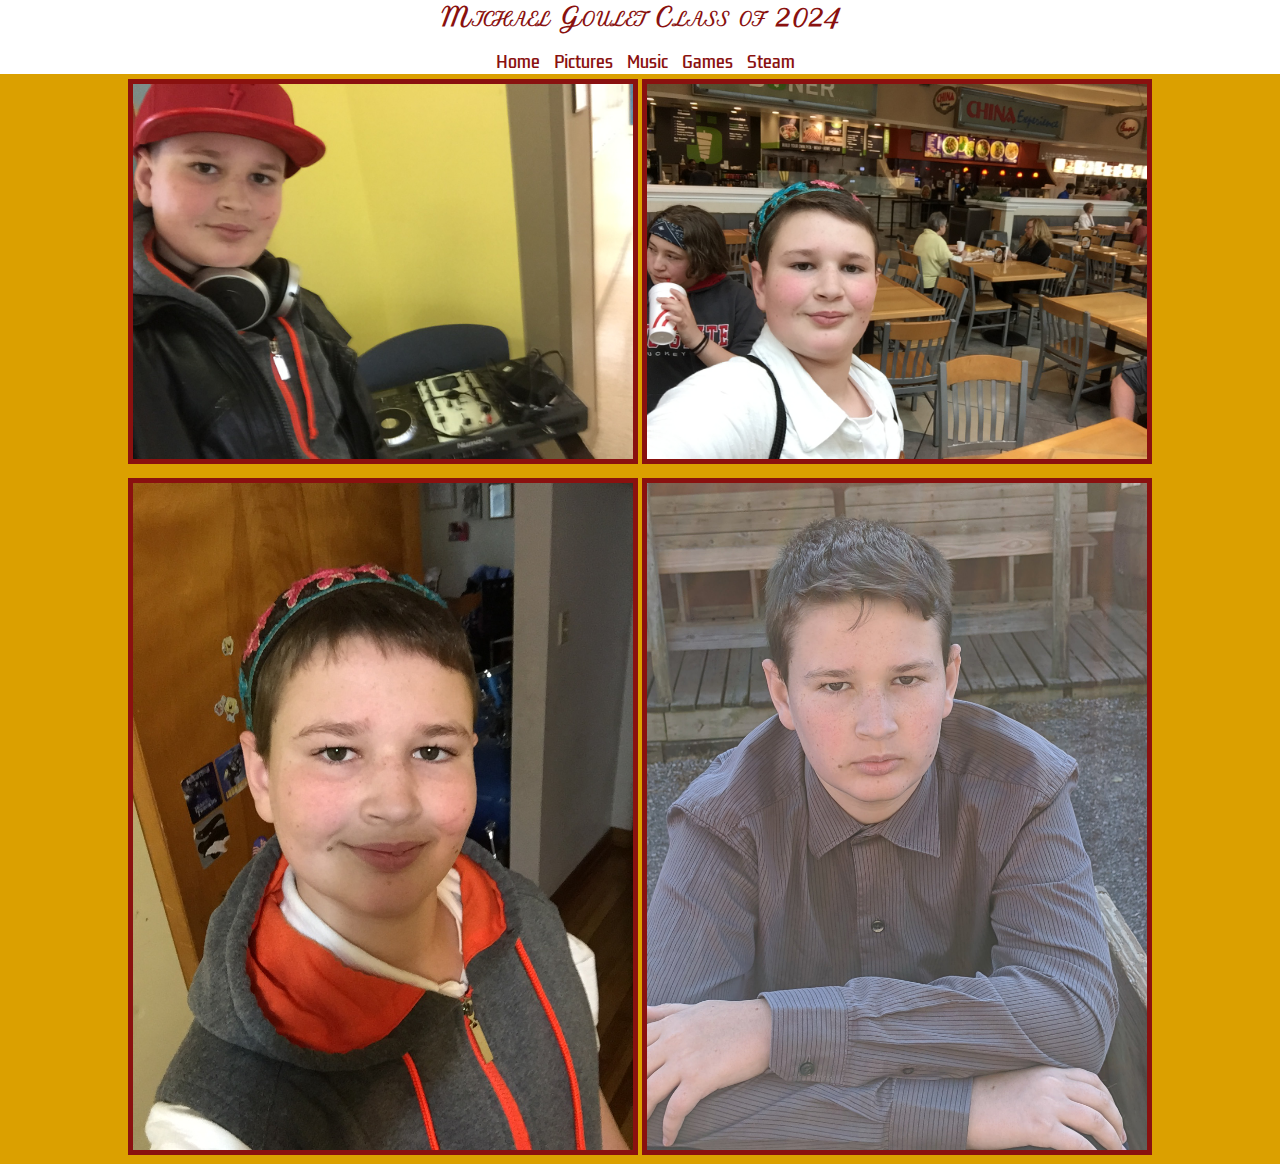
<file: pictures.html>
<!DOCTYPE html>
<html lang="en">

<head>
    <meta charset="UTF-8">
    <meta http-equiv="X-UA-Compatible" content="IE=edge">
    <meta name="viewport" content="width=device-width, initial-scale=1.0">
    <title>Pictures</title>
    <link rel="stylesheet" href="menubar.css">
    <link rel="stylesheet" href="pictures.css">
</head>

<body>
    <!-- Menu Bar Start-->
    <div class="menubar">
        <div class="dropdown">
            <img src="menu.svg" onclick="myFunction()" class="dropbtn" alt="drowpdown menu button" id="menusvg">
            <div id="myDropdown" class="dropdown-content">
                <a href="index.html">Home</a>
                <a href="pictures.html">Pictures</a>
                <a href="music.html">Music</a>
                <a href="games.html">Games</a>
                <a href="https://steamcommunity.com/id/BanndBoi" target="_blank">Steam</a>
            </div>
        </div>
        <h1>Michael Goulet Class of 2024</h1>
        <a href="index.html" class="bara">Home</a>
        <a href="pictures.html" class="bara">Pictures</a>
        <a href="music.html" class="bara">Music</a>
        <a href="games.html" class="bara">Games</a>
        <a href="https://steamcommunity.com/id/BanndBoi" class="bara" target="_blank">Steam</a>
    </div>
    <!-- Mennu Bar End-->
    <div class="imgs">
        <img src="photos/dj.JPG" alt="an old picture of me" class="pic">
        <img src="photos/ki_trip.JPG" alt="an old picture of me" class="pic">
        <img src="photos/lol.JPG" alt="an old picture of me" class="pic">
        <img src="photos/oldmegoatedpic.JPG" alt="an old picture of me" class="pic">
    </div>
    <script src="index.js"></script>
</body>

</html>
</file>
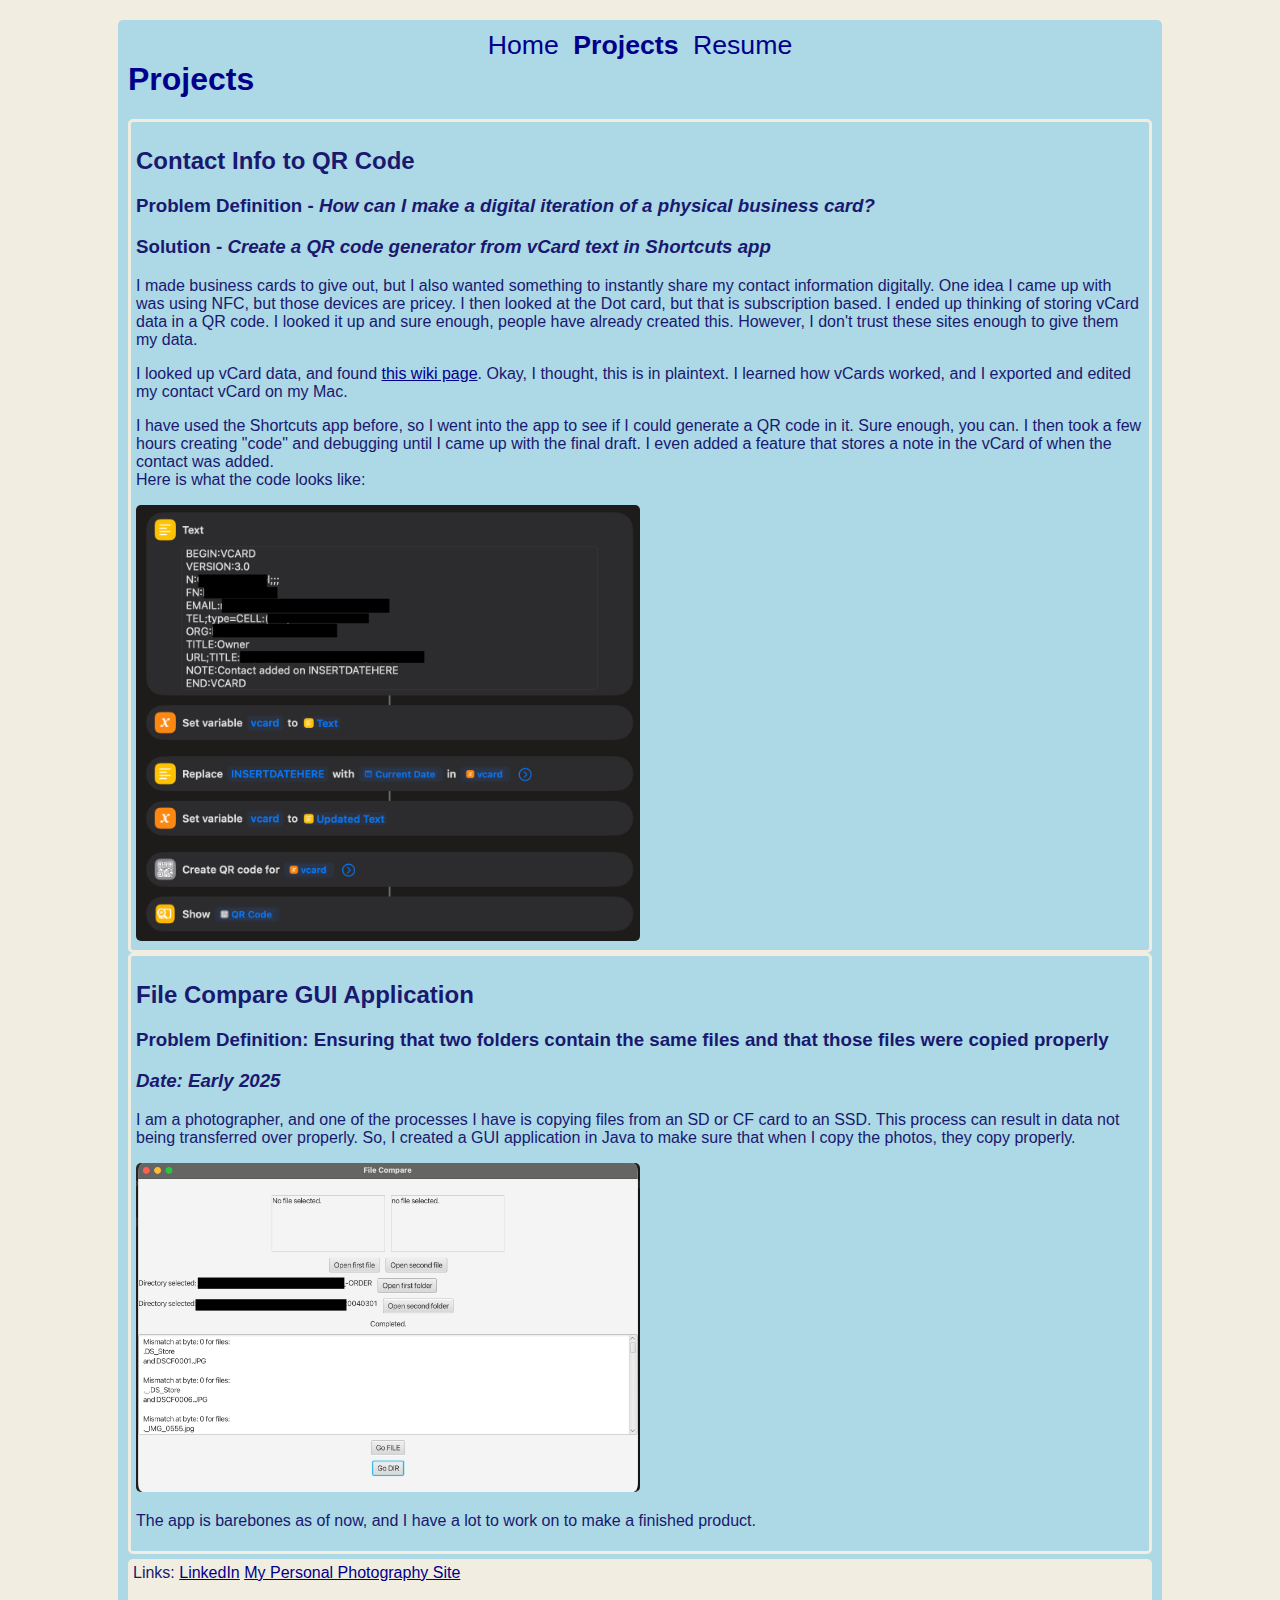
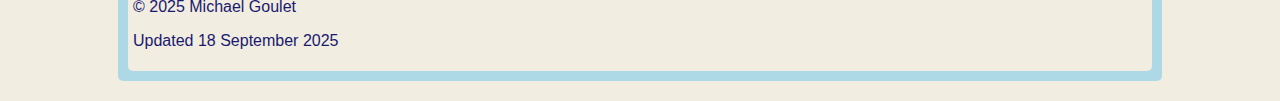
<file: projects.html>
<!DOCTYPE html>
    <html lang="en-US">

    <head>
        <meta charset="utf-8">
        <meta name="viewport" content="width=device-width, initial-scale=1">
        <title>Michael Goulet - Projects</title>
        <link rel="stylesheet" href="shared.css">
        <link rel="stylesheet" href="projects.css">
    </head>

    <body>
        <!--Menu Bar-->
        <div id="menubar">
            <a href="index.html" class="menubar">Home</a>

            <a href="projects.html" class="menubar" id="currentPage">Projects</a>

            <a href="resume.html" class="menubar">Resume</a>
        </div>


        <div id="content">
            <h1>Projects</h1>
            <article>
                <h2>Contact Info to QR Code</h2>
                <h3>Problem Definition - <em>How can I make a digital iteration of a physical business card?</em></h3>
                <h3>Solution - <em>Create a QR code generator from vCard text in Shortcuts app</em></h3>
                <p>I made business cards to give out, but I also wanted something to instantly share my contact information
                    digitally.
                    One idea I came up with was using NFC, but those devices are pricey. I then looked at the Dot card, but
                    that is subscription based.
                    I ended up thinking of storing vCard data in a QR code. I looked it up and sure enough, people have
                    already created this.
                    However, I don't trust these sites enough to give them my data.
                </p>
                <p>
                    I looked up vCard data, and found <a href="https://en.wikipedia.org/wiki/VCard">this wiki page</a>.
                    Okay, I thought, this is in plaintext.
                    I learned how vCards worked, and I exported and edited my contact vCard on my Mac.
                </p>
                <p>I have used the Shortcuts app before, so I went into the app to see if I could generate a QR code in
                    it. Sure enough, you can.
                    I then took a few hours creating "code" and debugging until I came up with the final draft. I even added
                    a feature that stores a note in the vCard of when the
                    contact was added.
                    <br>Here is what the code looks like:
                </p>
                <img src="vCardSS.png" alt="the code for my QR code generator" class="article-img">
            </article>
            <article>
                <h2>
                    File Compare GUI Application
                </h2>
            
                <h3>Problem Definition: Ensuring that two folders contain the same files and that those files were copied properly</h3>
                <h3><em>Date: Early 2025</em></h3>
                <p>I am a photographer, and one of the processes I have is copying files from an SD or CF card to an SSD.
                    This process can result in data not being transferred over properly. So, I created a GUI application in Java to make sure
                    that when I copy the photos, they copy properly.
                </p>
                <img src="PhotoOfFileGUIApp.png" alt="A photo of the GUI app I created to compare two folders" class="article-img">
                <p>The app is barebones as of now, and I have a lot to work on to make a finished product.</p>
            </article>
        </div>


        <footer>
            <div class="footer-content">
                <p id="footer-links">Links:</p>
                <a href="https://www.linkedin.com/in/michaelhggoulet" target="_blank" rel="noopener noreferrer">LinkedIn</a>
                <a href="https://www.doulosphotography.com" target="_blank" rel="noopener noreferrer">My Personal
                    Photography
                    Site</a>
                <p>© 2025 Michael Goulet</p>
                <p>Updated 18 September 2025</p>
            </div>

        </footer>


    </body>





    </html>
</file>
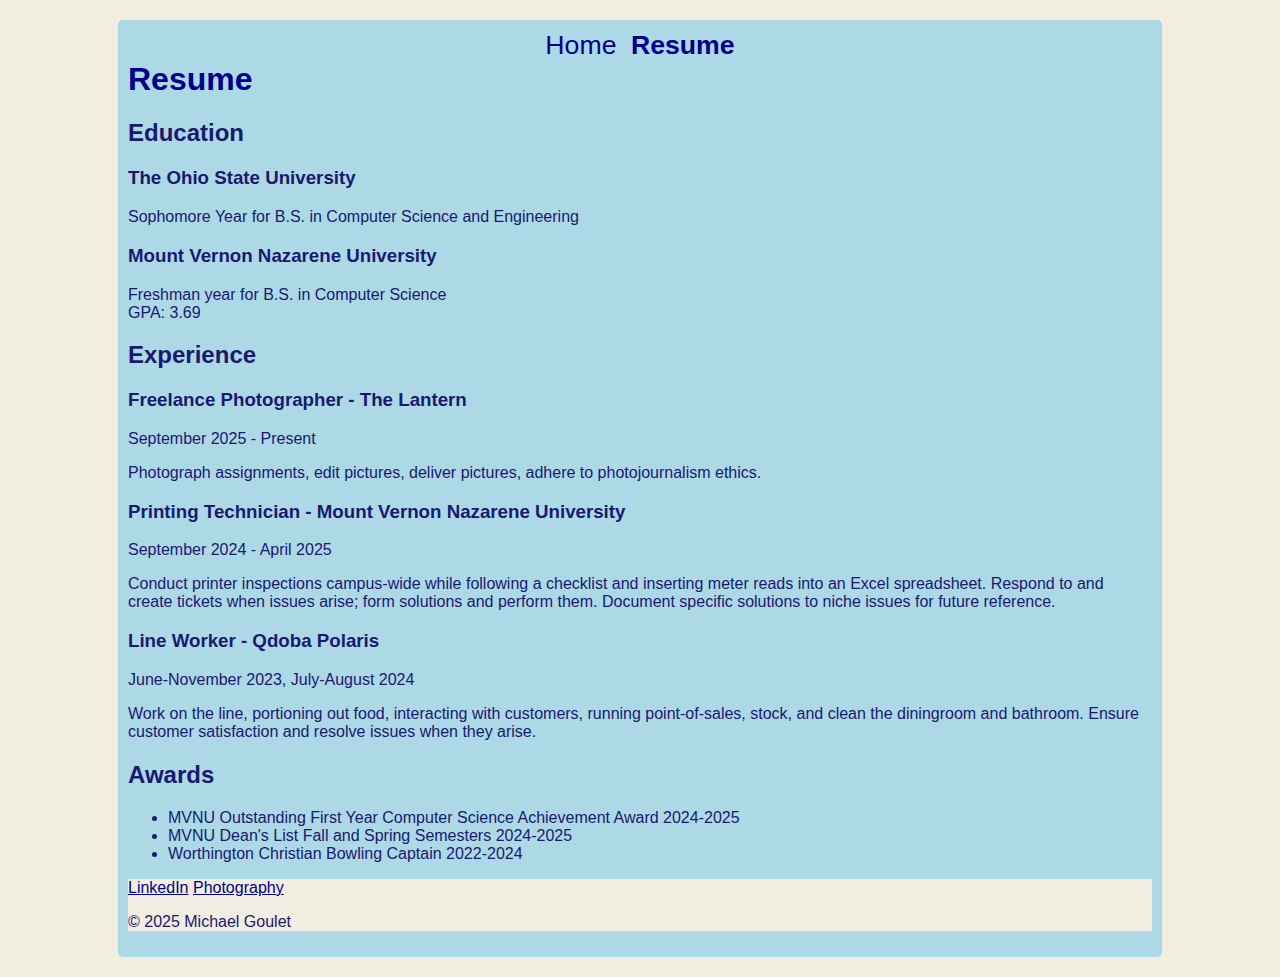
<file: resume.html>
<!DOCTYPE html>
<html>

<head>
    <meta charset="utf-8">
    <meta name="viewport" content="width=device-width, initial-scale=1">
    <title></title>

    <link rel="stylesheet" href="resume.css">
</head>

<body>
    <!--Menu Bar-->
    <div id="menubar">
        <a href="index.html" class="menubar">Home</a>
        <!--
        
        <a href="projects.html" class="menubar">Projects</a>
-->
        <a href="resume.html" class="menubar" id="currentPage">Resume</a>
    </div>

    <!--Main content-->
    <div id="content">
        <h1>Resume</h1>
        <h2>Education</h2>

        <h3>The Ohio State University</h3>
        <p>Sophomore Year for B.S. in Computer Science and Engineering</p>

        <h3>Mount Vernon Nazarene University</h3>
        <p>Freshman year for B.S. in Computer Science
            <br>GPA: 3.69
        </p>

        <h2>Experience</h3>
            <h3>Freelance Photographer - The Lantern</h3>
            <p>September 2025 - Present</p>
            <p>Photograph assignments, edit pictures, deliver pictures, adhere to photojournalism ethics.</p>

            <h3>Printing Technician - Mount Vernon Nazarene University</h3>
            <p>September 2024 - April 2025</p>
            <p>
                Conduct printer inspections campus-wide while following a checklist and inserting meter
                reads into an Excel spreadsheet. Respond to and create tickets when issues arise; form
                solutions and perform them. Document specific solutions to niche issues for future
                reference.</p>
            <h3>Line Worker - Qdoba Polaris</h3>
            <p>June-November 2023, July-August 2024</p>
            <p>Work on the line, portioning out food, interacting with customers, running point-of-sales,
                stock, and clean the diningroom and bathroom. Ensure customer satisfaction and
                resolve issues when they arise.</p>

                <h2>Awards</h2>
                <ul>
                    <li>MVNU Outstanding First Year Computer Science Achievement Award 2024-2025</li>
                    <li>MVNU Dean's List Fall and Spring Semesters 2024-2025</li>
                    <li>Worthington Christian Bowling Captain 2022-2024</li>
                </ul>


    </div>
    <footer></footer>

</body>

<footer>
    <a href="https://www.linkedin.com/in/michaelhggoulet">LinkedIn</a>
    <a href="https://www.doulosphotography.com">Photography</a>
    <p>© 2025 Michael Goulet</p>
</footer>

</html>
</file>
<file: menubar.css>
@import url('https://fonts.googleapis.com/css2?family=Kdam+Thmor+Pro&display=swap');
@import url('https://fonts.googleapis.com/css2?family=Petit+Formal+Script&display=swap');

:root {
	--main-color: rgb(138, 17, 15);
}

.menubar {
	background-color: white;
	padding: 0;
	margin: 0;
	text-align: center;
}

#menusvg {
	display: none;
}

.dropdown {
	display: none;
}


.bara {
	text-decoration: none;
	color: var(--main-color);
	font-family: 'Kdam Thmor Pro', sans-serif;
	display: inline-block;
	margin: 0px 0px 0px 10px;
}

h1 {
	text-align: center;
	font-size: 26px;
	color: var(--main-color);
	margin-top: 0px;
	font-family: 'Petit Formal Script', cursive;
	font-variant: small-caps;
	/* font-family: 'Kdam Thmor Pro', sans-serif; */
}


@media only screen and (max-width: 1000px) {
	.bara {
		display: none;
	}

	h1 {
		padding-left: 25px;
		margin-top: 0;
		text-align: center;
	}

	#menusvg {
		width: 20px;
		height: 20px;
		padding: 0;
		margin-top: 6.5px;
		display: inline-block;
	}

	/* Dropdown Button */
	.dropbtn {
		margin-left: 10px;
		cursor: pointer;
		background-color: white;
		display: inline-block;
	}

	/* The container <div> - needed to position the dropdown content */
	.dropdown {
		position: absolute;
		display: block;
	}

	/* Dropdown Content (Hidden by Default) */
	.dropdown-content {
		display: none;
		position: absolute;
		background-color: rgb(138, 17, 15);
		min-width: 160px;
		box-shadow: 0px 8px 16px 0px rgba(0, 0, 0, 0.2);
		z-index: 1;
	}

	/* Links inside the dropdown */
	.dropdown-content a {
		color: white;
		padding: 12px 16px;
		text-decoration: none;
		display: block;
		text-align: center;
		font-family: 'Kdam Thmor Pro', sans-serif;
	}

	/* Change color of dropdown links on hover */
	.dropdown-content a:hover {
		background-color: rgb(130, 130, 130)
	}

	/* Show the dropdown menu */
	.show {
		display: block;
	}

}
</file>
<file: pictures.css>
@import url('https://fonts.googleapis.com/css2?family=Kdam+Thmor+Pro&display=swap');
@import url('https://fonts.googleapis.com/css2?family=Petit+Formal+Script&display=swap');

:root {
    --main-color: rgb(138, 17, 15);
}

body {
    background-color: rgb(219, 160, 0);
    margin: 0;
    padding: 0;
}

img.pic {
    width: 500px;
    border: solid var(--main-color) 5px;
    display: inline-block;
    margin: 5px auto 5px auto;
    padding: 0;
}

.imgs {
    margin: 0 10% 0 10%;
}

@media only screen and (max-width: 1000px) {
    img.pic {
        display: block;
        max-width: 90%;
    }
}
</file>
<file: shared.css>
@import url('https://api.fonts.coollabs.io/css2?family=Ubuntu&display=swap');


:root {
    color: midnightblue;
    background-color: #F1EDE0;
    --bg-color: lightblue;
    --header-text-color: darkblue;
    --p-text-color: midnightblue;
    font-family: 'Ubuntu', Helvetica, sans-serif;
    --main-radius: 5px;
    --shadow-color: #3B2D21;
}

body {
    margin: 20px auto;
    background-color: var(--bg-color);
    border-radius: var(--main-radius);
    padding: 10px;
}

.footer-content {
    padding: 5px;
    background-color: #F1EDE0;
    border-radius: 5px;
}

#footer-links {
    margin: 0;
    display: inline;
}


#menubar {
    text-align: center;
}

.menubar {
    font-size: 20pt;
    text-decoration: none;
    margin: 0 5px 0 5px;
}

#currentPage {
    font-weight: bold;
}


img {
        border-radius: var(--main-radius);
}



a {
    color: var(--header-text-color);
}

p {
    color: var(--p-text-color);
    width: fit-content;
}

h1 {
    margin-top: 0;
    width: fit-content;
    color: var(--header-text-color);
}


/*
* Only apply these to desktop view
*/
@media only screen and (min-width: 600px) {
    body {
        width: 80%;
        /*filter: drop-shadow(black 1rem 1rem 16px);*/
    }
/*
    article {
        width: 33%;
    }
*/
}

/*
* Only apply these to mobile view
*/
@media only screen and (max-width: 600px) {
    body {
        margin: 10px;
        width: vw;
    }
}
</file>
<file: projects.css>
footer {
    margin-top: 5px;
}

/*
* Only apply these to desktop view
*/
@media only screen and (min-width: 600px) {
    .article-img {
        width: 50%;
    }

    article {
        border-radius: var(--main-radius);
        padding: 5px;
        border-style: solid;
        border-color: #F1EDE0;
    }

}

/*
* Only apply these to mobile view
*/
@media only screen and (max-width: 600px) {
    .article-img {
        width: 100%;
    }
}
</file>
<file: resume.css>
@import url('https://api.fonts.coollabs.io/css2?family=Ubuntu&display=swap');


:root {
    color: midnightblue;
    background-color: #F1EDE0;
    --bg-color: lightblue;
    --header-text-color: darkblue;
    --p-text-color: midnightblue;
    font-family: 'Ubuntu', Helvetica, sans-serif;
    --main-radius: 5px;
    --shadow-color: #3B2D21;
}

body {
    margin: 20px auto;
    background-color: var(--bg-color);
    border-radius: var(--main-radius);
    padding: 10px;
}

#menubar {
    text-align: center;
}


footer {
    background-color: #F1EDE0;
}

.menubar {
    font-size: 20pt;
    text-decoration: none;
    margin: 0 5px 0 5px;
}

#currentPage {
    font-weight: bold;
}


article {
    margin: 5px 0 5px 0;
    padding: 5px 5px 5px 5px;
    border-radius: var(--main-radius);
    border-style: solid;
    border-color: #F1EDE0;
}

img {
    width: 140px;
    border-radius: var(--main-radius);
}

a {
    color: var(--header-text-color);
}

p {
    color: var(--p-text-color);
    width: fit-content;
}

h1 {
    margin-top: 0;
    width: fit-content;
    color: var(--header-text-color);
}


/*
* Only apply these to desktop view
*/
@media only screen and (min-width: 600px) {
    body {
        width: 80%;
        /*filter: drop-shadow(black 1rem 1rem 16px);*/
    }
/*
    article {
        width: 33%;
    }
*/
}

/*
* Only apply these to mobile view
*/
@media only screen and (max-width: 600px) {
    body {
        margin: 10px;
        width: vw;
    }
}
</file>
